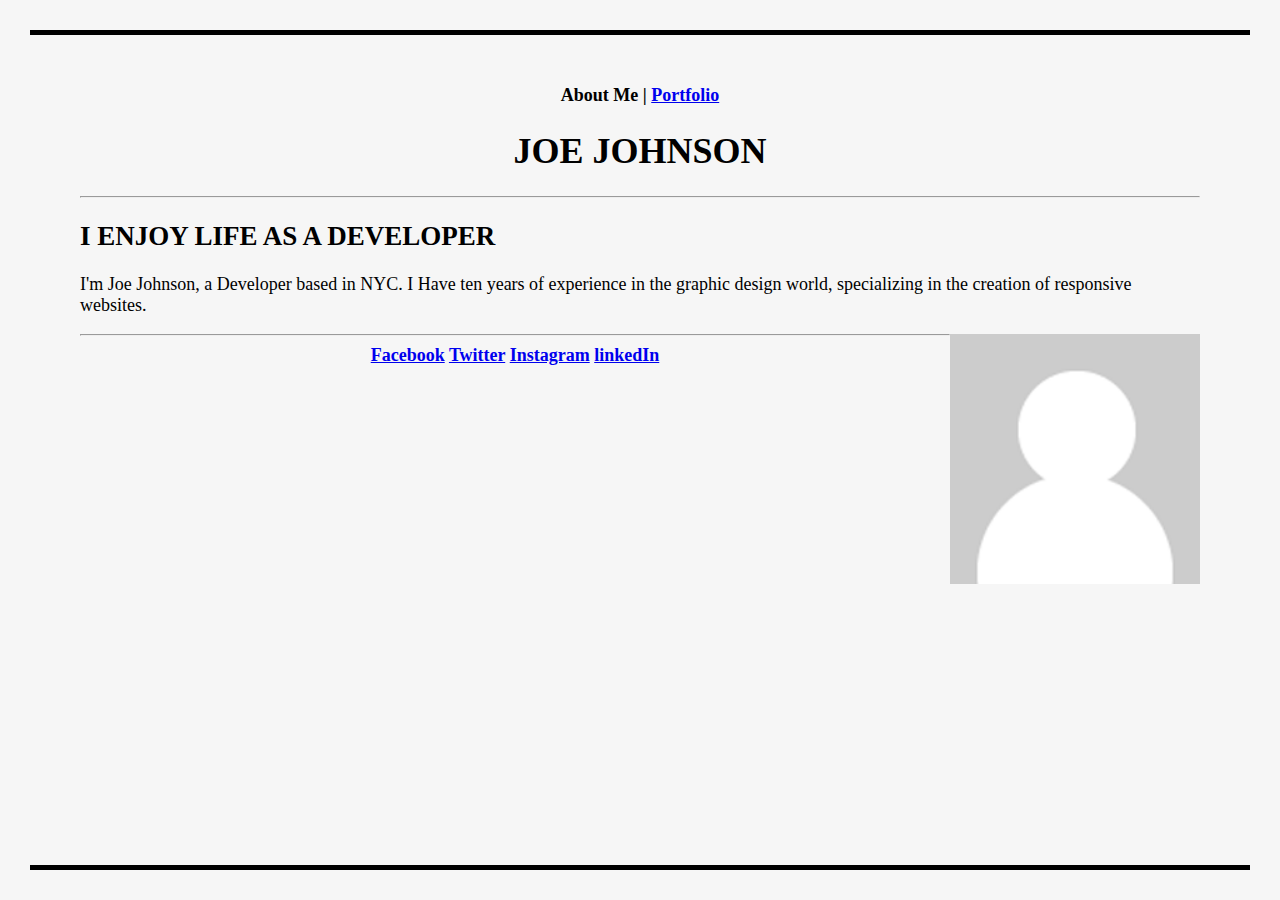
<file: index.html>
<html>
	<head>
		<title>Joe's Online Resume | Portfolio</title>
		<link rel="stylesheet" type="text/css" href="css class 2/style.css">
	</head>

<body>

	<nav>
		<a> About Me</a> | <a target="_blank" href="portfolio.html">Portfolio</a>
	
	</nav>

	<H1>Joe Johnson</H1>	

	<HR></HR>

	<h2> I ENJOY LIFE AS A DEVELOPER</h2>

	<p>I'm Joe Johnson, a Developer based in NYC. I Have ten years of experience in the graphic design world, specializing in the creation of responsive websites.</p>

	<img src="images/user.png" alt="user" height="250px" width="250px" class="resumephoto">

	<HR></HR>

	<nav>
		<a href="www.Facebook.com" target="_blank">Facebook</a>
		<a href="www.Twitter.com" target="_blank">Twitter</a>
		<a href="www.Instagram.com" target="_blank">Instagram</a>
		<a href="www.linkedIn.com" target="_blank">linkedIn</a>

	</nav>

</body>
</html>
</file>
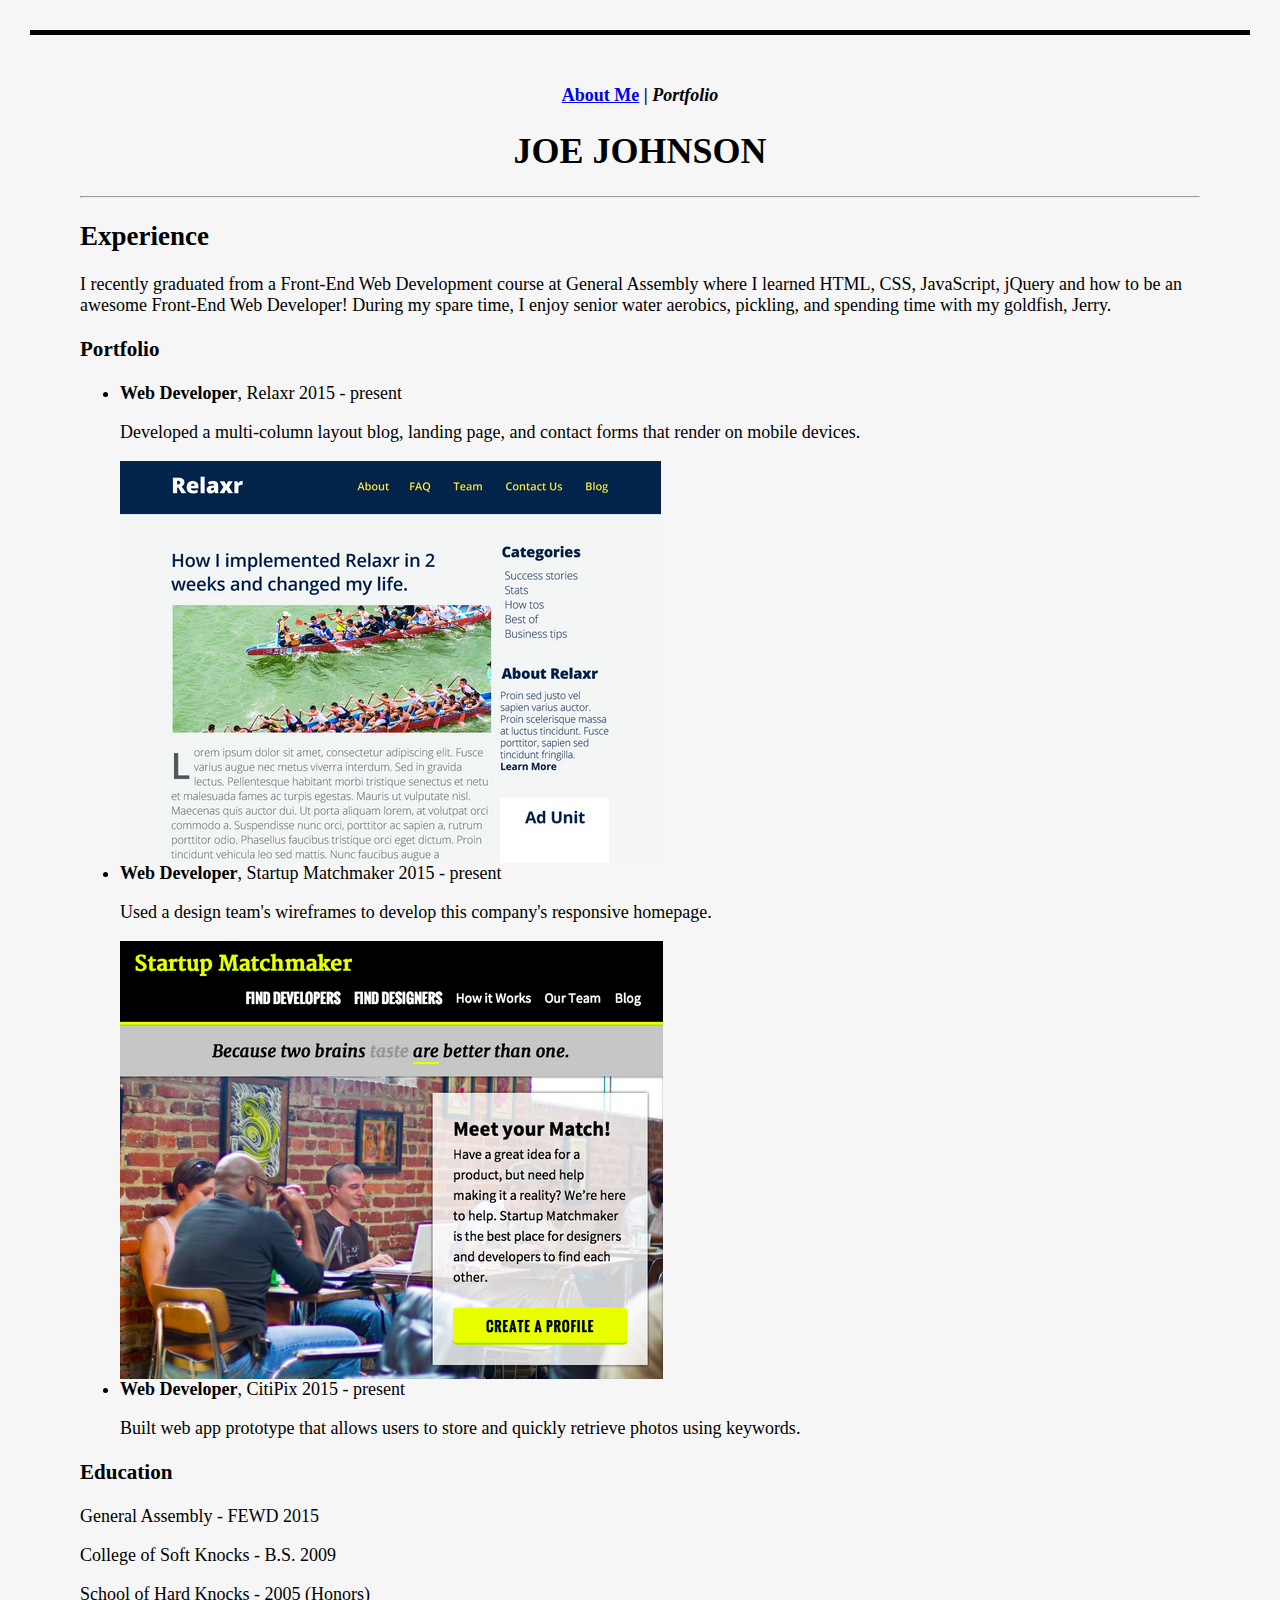
<file: portfolio.html>
<html>
	<head>
		<title>Joe's Online Resume | Portfolio </title>
		<link rel="stylesheet" type="text/css" href="css class 2/style.css">
	</head>

	<body>

		<nav>
			<a target="_blank" href="index.html">About Me</a> | <i> Portfolio</i>

		</nav>

		<H1>Joe Johnson</H1>	

		<HR></HR>


		<h2>Experience</h2>
				
		<p>I recently graduated from a Front-End Web Development course at General Assembly where I learned HTML, CSS, JavaScript, jQuery and how to be an awesome Front-End Web Developer! During my spare time, I enjoy senior water aerobics, pickling, and spending time with my goldfish, Jerry.</p>
		
		<h3>Portfolio</h3>

		<ul>
		
		<li><b>Web Developer</b>, Relaxr 2015 - present
		<p>Developed a multi-column layout blog, landing page, and contact forms that render on mobile devices.</p></li>

		<img src="images/relaxr_deliverable.png" alt="Relaxr">

		<li><b>Web Developer</b>, Startup Matchmaker 2015 - present
		<p>Used a design team's wireframes to develop this company's responsive homepage.</p></li>

		<img src="images/startup_matchmaker_deliverable.png" alt="Relaxr">

		<li><b>Web Developer</b>, CitiPix 2015 - present
		<p>Built web app prototype that allows users to store and quickly retrieve photos using keywords.</p></li>

		</ul>
	
		<H3>Education</h3>

		<p>General Assembly - FEWD 2015</p>
		<p>College of Soft Knocks - B.S. 2009</p>
		<p>School of Hard Knocks - 2005 (Honors)</p>


</body>
</html>
</file>
<file: css class 2/style.css>
body{
	font-size:18px;
	background-color: #F6F6F6;
	border-top: 5px solid black;
	border-bottom: 5px solid black;
	padding: 50px;
	margin: 30px;	
}

nav {
	font-weight: bold;
	text-align: center;
}

h1{
	text-align: center;
	text-transform: uppercase;
}

.resumephoto{
	float: right;
}
</file>
